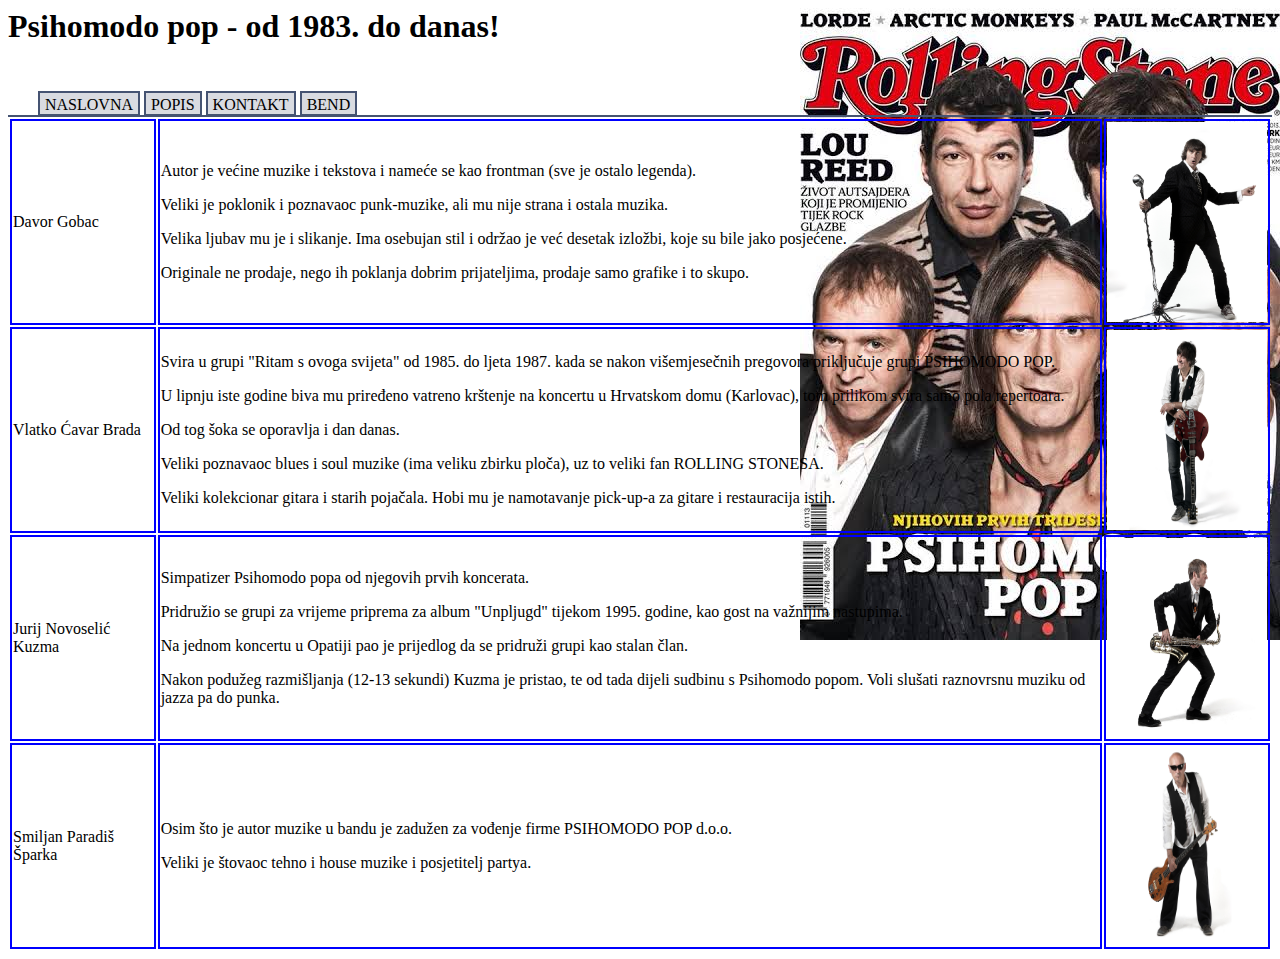
<file: bend.html>
<html>
    <head>
        <title>Bend</title>
		<meta charset="UTF-8">
		<link rel="stylesheet" type="text/css" href="1.css">
        <link rel="stylesheet" type="text/css" href="2.css">
    </head>
    <body>
        <h1>
            Psihomodo pop - od 1983. do danas!
        </h1>
        <ul id="mapa">
            <li><a href="index.html">NASLOVNA</a></li>
            <li><a href="popis.html">POPIS</a></li>
            <li><a href="kontakt.html">KONTAKT</a></li>
            <li id="aktivni"><a href="bend.html">BEND</a></li>
        </ul>
        <map name="mapa1">
			<area shape="circle" coords="87 34 10" alt="Davor Gobac" href="https://hr.wikipedia.org/wiki/Davor_Gobac">
        </map>
        <map name="mapa2">
			<area shape="circle" coords="87 34 10" alt="Vlatko" href="https://www.psihomodopop.hr/bend/vlatko-cavar-brada/1">
        </map>
        <map name="mapa3">
			<area shape="circle" coords="87 34 10" alt="Jurij" href="https://www.psihomodopop.hr/bend/jurij-novoselic-kuzma/54">
        </map>
        <map name="mapa4">
			<area shape="circle" coords="87 34 10" alt="Smiljan" href="https://www.psihomodopop.hr/bend/smiljan-paradis-sparka/2">
        </map>
        <table id="bend">
        	<tr>
            	<td><p>Davor Gobac</p></td>
                <td><p> Autor je većine muzike i tekstova i nameće se kao frontman (sve je ostalo legenda).</p><p> Veliki je poklonik i poznavaoc punk-muzike, ali mu nije strana i ostala muzika.</p><p> Velika ljubav mu je i slikanje. Ima osebujan stil i održao je već desetak izložbi, koje su bile jako posjećene.</p><p> Originale ne prodaje, nego ih poklanja dobrim prijateljima, prodaje samo grafike i to skupo.</p></td>
				<td><img src="davor.png" width=160 height=200 alt=davorgobac usemap="#mapa1"></td>
       		</tr>
			<tr>
				<td><p>Vlatko Ćavar Brada</p></td>
				<td><p>Svira u grupi "Ritam s ovoga svijeta" od 1985. do ljeta 1987. kada se nakon višemjesečnih pregovora priključuje grupi PSIHOMODO POP.</p><p>U lipnju iste godine biva mu priređeno vatreno krštenje na koncertu u Hrvatskom domu (Karlovac), tom prilikom svira samo pola repertoara.</p><p> Od tog šoka se oporavlja i dan danas.</p> Veliki poznavaoc blues i soul muzike (ima veliku zbirku ploča), uz to veliki fan ROLLING STONESA.<p> Veliki kolekcionar gitara i starih pojačala. Hobi mu je namotavanje pick-up-a za gitare i restauracija istih.</p></td>
                <td><img src="vlatko.png" width=160 height=200 alt=vlatkocavarbrada usemap="#mapa2"></td>
			</tr>
            <tr>
                <td><p>Jurij Novoselić Kuzma</p></td>
                <td><p>Simpatizer Psihomodo popa od njegovih prvih koncerata.</p><p> Pridružio se grupi za vrijeme priprema za album "Unpljugd" tijekom 1995. godine, kao gost na važnijim nastupima.</p><p> Na jednom koncertu u Opatiji pao je prijedlog da se pridruži grupi kao stalan član.</p><p> Nakon podužeg razmišljanja (12-13 sekundi) Kuzma je pristao, te od tada dijeli sudbinu s Psihomodo popom. Voli slušati raznovrsnu muziku od jazza pa do punka.</p></td>
                <td><img src="jurij.png" width=160 height=200 alt=vlatkocavarbrada usemap="#mapa3"></td>
            </tr>
            <tr>
                <td><p>Smiljan Paradiš Šparka</p></td>
                <td><p>Osim što je autor muzike u bandu je zadužen za vođenje firme PSIHOMODO POP d.o.o.</p><p> Veliki je štovaoc tehno i house muzike i posjetitelj partya.</p></td>
                <td><img src="smiljan.png" width=160 height=200 alt=vlatkocavarbrada usemap="#mapa4"></td>
            </tr>
    	</table>
    </body>
</html>
</file>
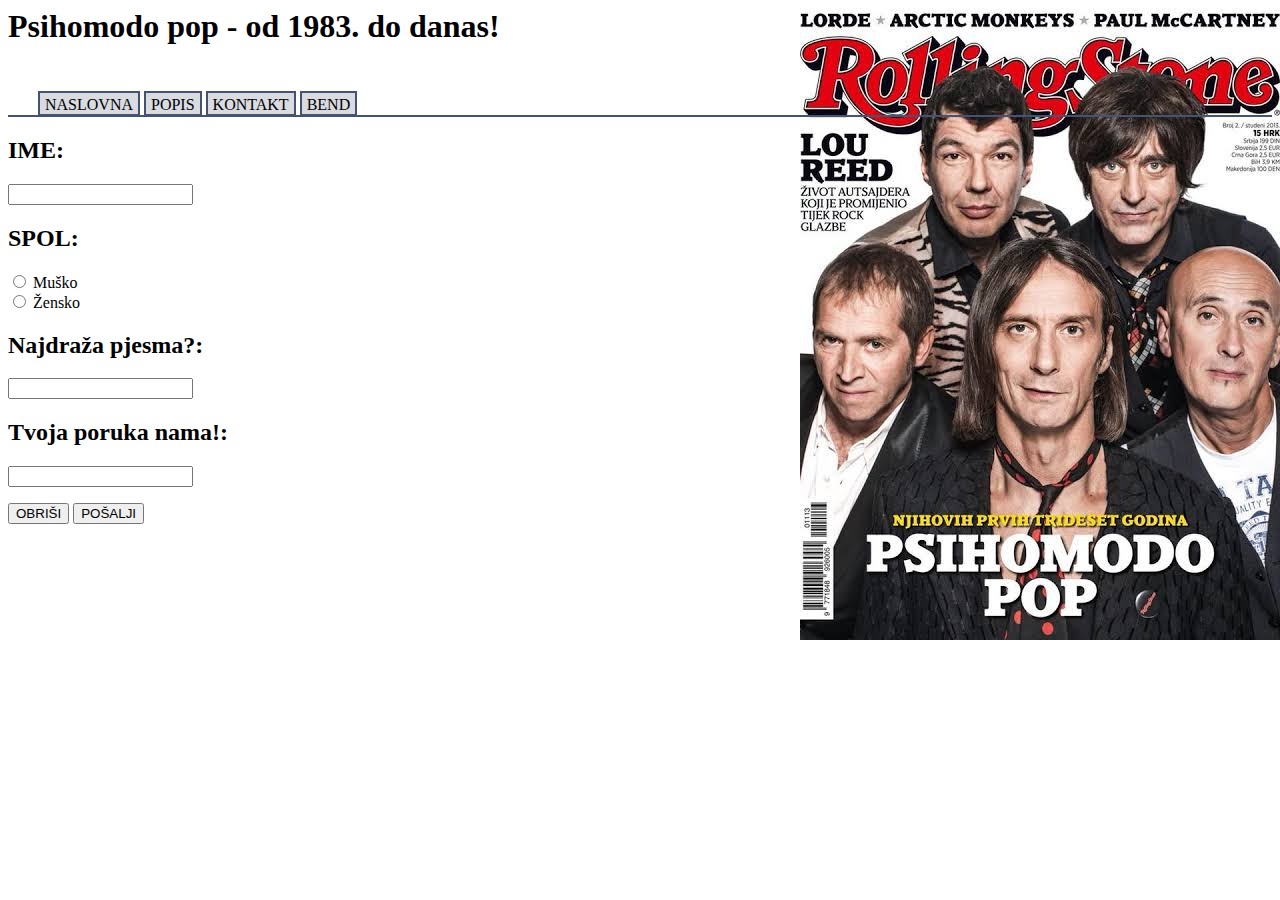
<file: kontakt.html>
<html>
    <head>
        <title>Kontakt</title>
		<meta charset="UTF-8">
		<link rel="stylesheet" type="text/css" href="1.css">
    </head>
    <body>
        <h1>
            Psihomodo pop - od 1983. do danas!
        </h1>
        <ul id="mapa">
            <li><a href="index.html">NASLOVNA</a></li>
            <li><a href="popis.html">POPIS</a></li>
            <li id="aktivni"><a href="kontakt.html">KONTAKT</a></li>
            <li><a href="bend.html">BEND</a></li>
        </ul>
        <form>
            <h2>IME:</h2>
            <input type="text" name="adresa" size="20" maxlength="18"><br>
            <h2>SPOL:</h2>
            <input type="radio" name="spol1"> Muško
            <br>
            <input type="radio" name="spol2"> Žensko<br>
            <h2>Najdraža pjesma?:</h2>
            <input type="text" name="adresa" size="20"><br>
            <h2>Tvoja poruka nama!:</h2>
            <input type="text" name="adresa" size="20"><br>
            <p>
                <input type="reset" value="OBRIŠI" name="gumb1">
                <input type="submit" value="POŠALJI" name="gumb2">
            </p>
        </form>
    </body>
</html>
</file>
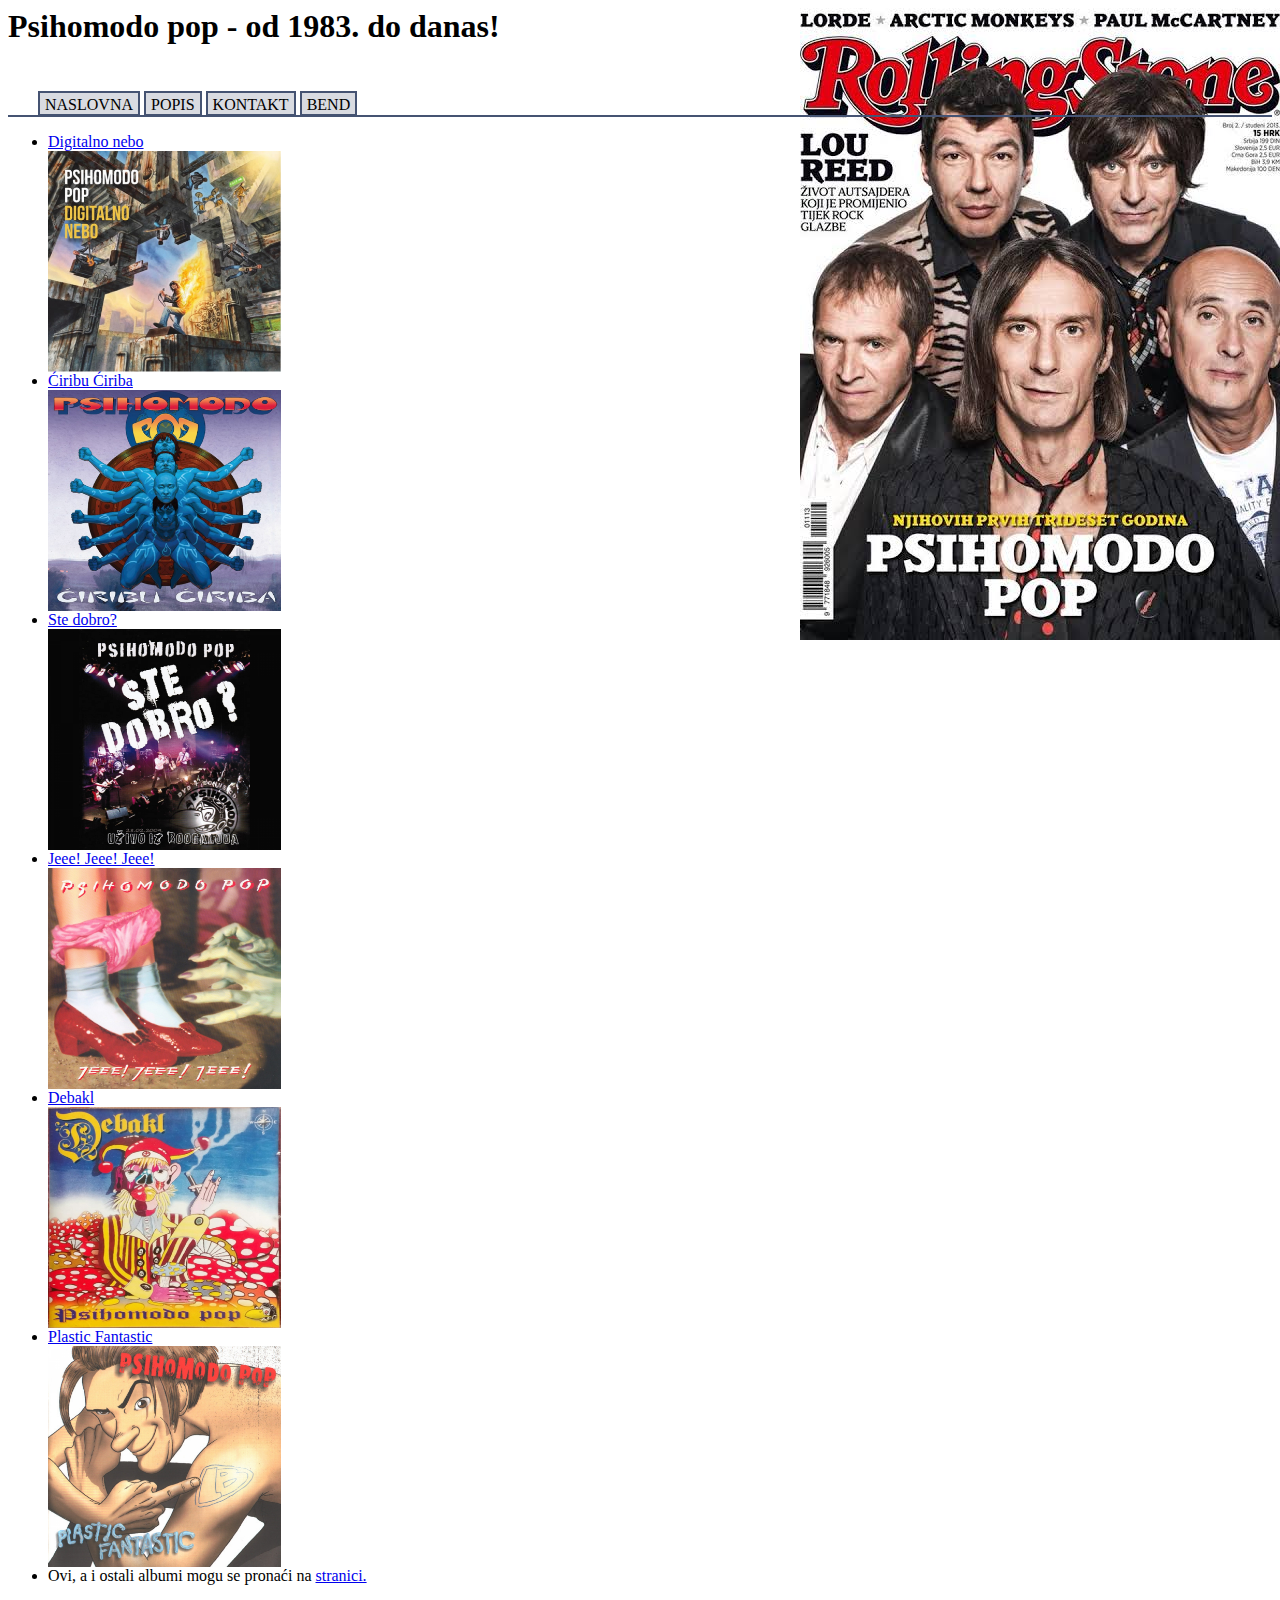
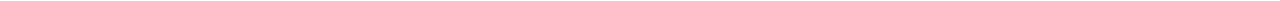
<file: popis.html>
<html>
    <head>
        <title>Popis</title>
		<meta charset="UTF-8">
		<link rel="stylesheet" type="text/css" href="1.css">
    </head>
    <body>
        <h1>
            Psihomodo pop - od 1983. do danas!
        </h1>
        <ul id="mapa">
            <li><a href="index.html">NASLOVNA</a></li>
            <li id="aktivni"><a href="popis.html">POPIS</a></li>
            <li><a href="kontakt.html">KONTAKT</a></li>
            <li><a href="bend.html">BEND</a></li>
        </ul>
        <ul>
            <li><a href="https://www.psihomodopop.hr/album/digitalno-nebo/76">Digitalno nebo</a></li>
            <img src= "5.png" width=19% height=25% alt=digitalnonebo>
            <li><a href="https://www.psihomodopop.hr/album/ciribu-ciriba/42">Ćiribu Ćiriba</a></li>
            <img src= "1.png" width=19% height=25% alt=cirbuciriba>
            <li><a href="https://www.psihomodopop.hr/album/ste-dobro-uzivo-iz-boogalooa-live/43">Ste dobro?</a></li>
            <img src= "2.png" width=19% height=25% alt=stedobro>
            <li><a href="https://www.psihomodopop.hr/album/jeee-jeee-jeee/70">Jeee! Jeee! Jeee!</a></li>
            <img src= "3.png" width=19% height=25% alt=jeeejeeejeee>
            <li><a href="https://www.psihomodopop.hr/album/debakl/68">Debakl</a></li>
            <img src= "6.png" width=19% height=25% alt=debakl>
            <li><a href="https://www.psihomodopop.hr/album/plastic-fantastic/69">Plastic Fantastic</a></li>
            <img src= "4.png" width=19% height=25% alt=stedobro>
            <li>Ovi, a i ostali albumi mogu se pronaći na
            <a href="https://www.psihomodopop.hr/album">stranici.</a></li>
        </ul>
    </body>
</html>
</file>
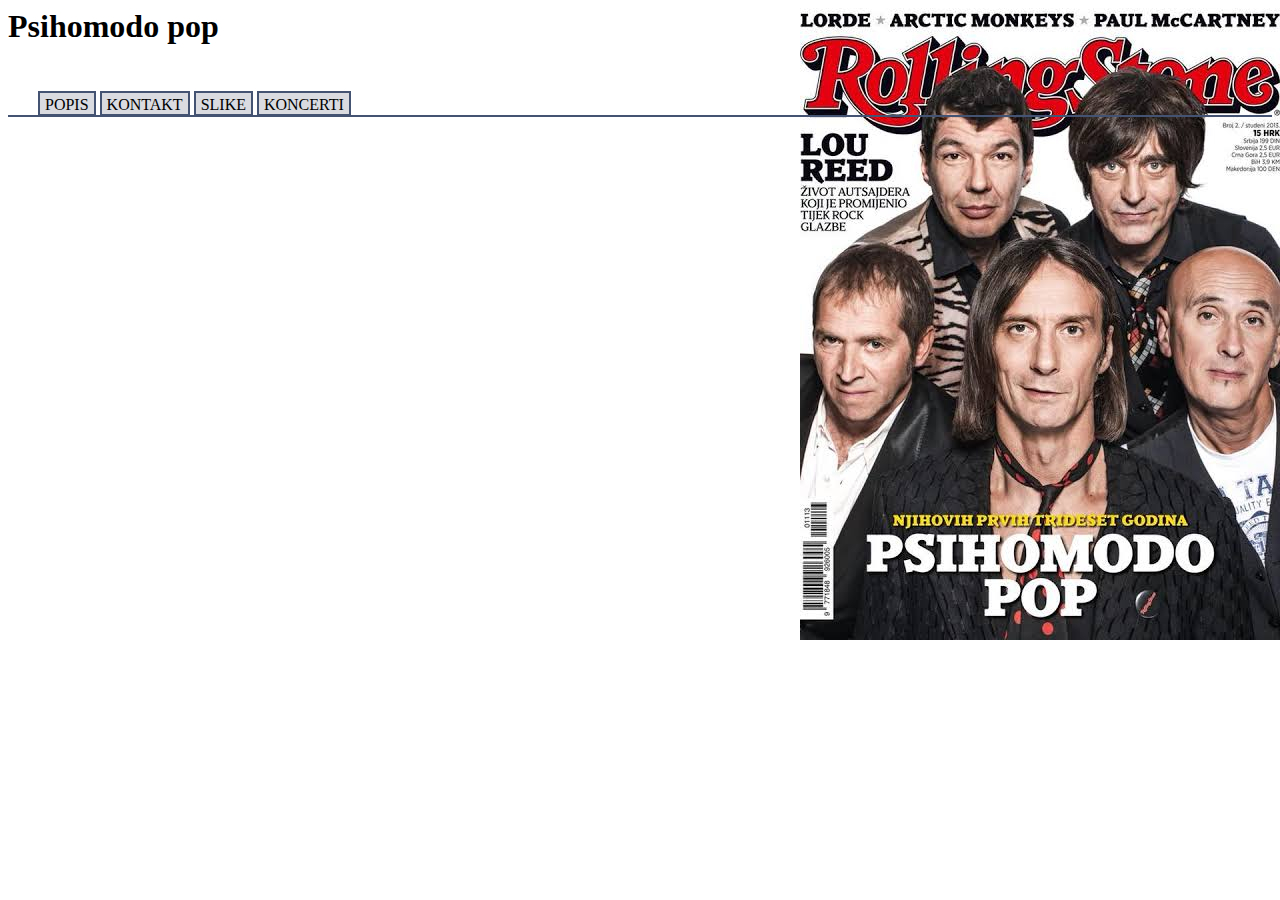
<file: projekt.html>
<html>
    <head>
        <title>Psihomodo pop</title>
		<meta chartset="UTF-8">
		<link rel="stylesheet" type="text/css" href="1.css">
    </head>
    <body>
        <h1>
            Psihomodo pop
        </h1>
        <ul id="mapa">
            <li><a href="popis.html">POPIS</a></li>
            <li><a href="kontakt.html">KONTAKT</a></li>
            <li><a href="slike.html">SLIKE</a></li>
            <li><a href="koncerti.html">KONCERTI</a></li>
        </ul>
    </body>
</html>
</file>
<file: 1.css>
body
{
    background-image: url(psihomodopop.png);
    background-position-y: top;
    background-position-x: right;
    background-repeat: no-repeat;
}
#mapa li{
    display:inline; /*postavlja popis u redak*/
}
#mapa{
    color: #000;
    border-bottom: 2px solid #455372;
    margin-top: 50px;
    margin-right: 0px;
    margin-bottom: 0px;
    margin-left: 0px;
    padding: 1px;
    padding-left: 30px;
}
#mapa li a{
    color: #000;
    background: #d9dbe1;
    border: 2px solid #455372;
    padding: 3px 5px 1px 5px;
    margin: 0px;
    text-decoration: none;
}
#mapa li a:hover{
    border-bottom-color: white;
    background-color: #eee;
    color: #455372;
}
#mapa li a:active{
    color:#c00;
}
#aktivni li{
    color:#000;
    background: lightcoral;
    border-bottom-color: aqua;
}
</file>
<file: 2.css>
body
#bend table tr, td{
    border-width: 2px;
    border-style: solid;
    border-color: blue;
    border-style: double;
}
</file>
